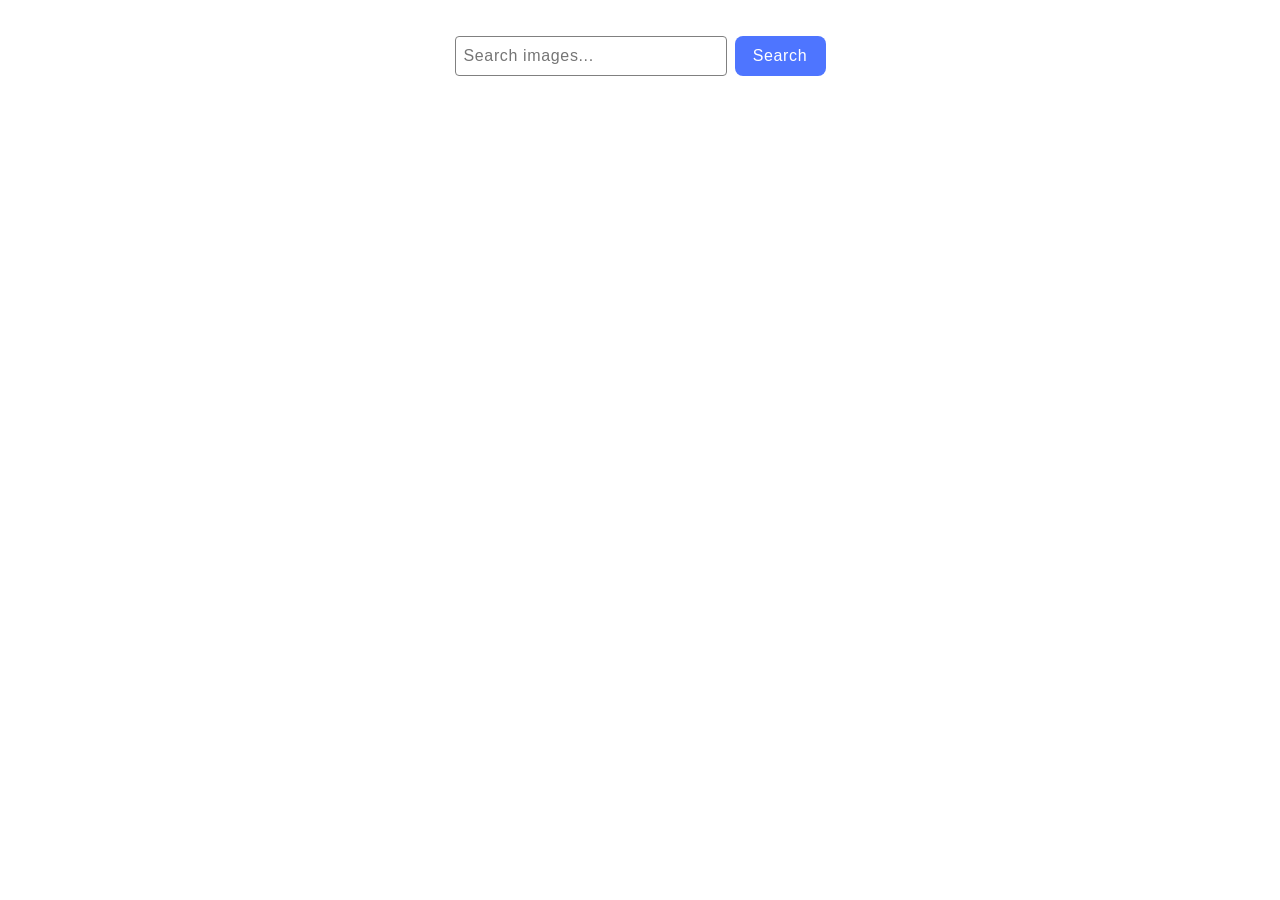
<file: src/index.html>
<!doctype html>
<html lang="en">
  <head>
    <meta charset="UTF-8" />
    <link rel="icon" type="image/svg+xml" href="/favicon.svg" />
    <meta name="viewport" content="width=device-width, initial-scale=1.0" />
    <title>HW-11</title>
    <link rel="stylesheet" href="./css/styles.css" />
  </head>
  <body>
    <form class="form">
      <label>
        <input
          type="text"
          name="search-text"
          placeholder="Search images..."
          required
        />
      </label>
      <button type="submit">Search</button>
    </form>
    <ul class="gallery"></ul>
    <div class="loader-wrapper is-hidden">
      <div class="loader"></div>
    </div>
    <script type="module" src="./main.js"></script>
  </body>
</html>
</file>
<file: src/css/styles.css>
@import url('./base.css');
@import url('./reset.css');
@import url('./form.css');
@import url('./gallery.css');
@import url('./loader.css');
</file>
